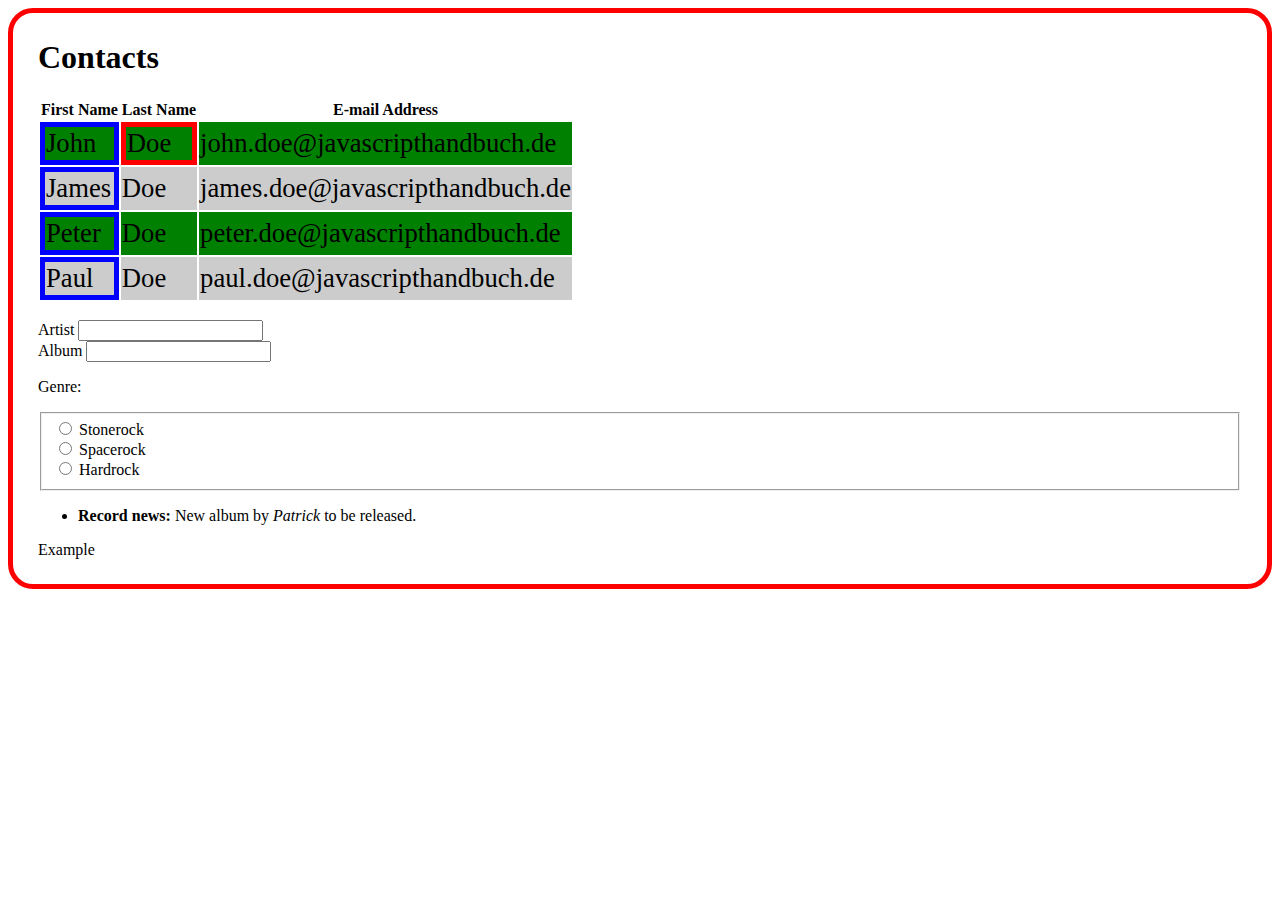
<file: index.html>
<!DOCTYPE html>
<html>
    <head lang="en">
        <title>Contacts Example</title>
        
        <link rel="stylesheet" href="css/styles.css">
    </head>

    <body>
        <main id="main">
            <h1>Contacts</h1>
            <table id="contact-list-table" summary="Contacts">
                <thead>
                    <tr>
                        <th id="table-header-first-name">First Name</th>
                        <th id="table-header-last-name">Last Name</th>
                        <th id="table-header-email">E-mail Address</th>
                    </tr>
                </thead>
                <tbody>
                    <tr class="row odd">
                        <td>John</td>
                        <td>Doe</td>
                        <td>john.doe@javascripthandbuch.de</td>
                    </tr>
                    <tr class="row even">
                        <td>James</td>
                        <td>Doe</td>
                        <td>james.doe@javascripthandbuch.de</td>
                    </tr>
                    <tr class="row odd">
                        <td>Peter</td>
                        <td>Doe</td>
                        <td>peter.doe@javascripthandbuch.de</td>
                    </tr>
                    <tr class="row even">
                        <td>Paul</td>
                        <td>Doe</td>
                        <td>paul.doe@javascripthandbuch.de</td>
                    </tr>
                </tbody>
            </table>

            <br>
            <div>
                <form action="">
                    <label for="artist">Artist</label>
                    <input id="artist" type="text" name="artist">
                    <br>
                    <label for="album">Album</label>
                    <input id="album" type="text" name="album">
                    <br>
                    <p>Genre:</p>
                    <fieldset>
                        <input type="radio" id="st" name="genre" value="Stonerock">
                        <label for="st">Stonerock</label>
                        <br>
                        <input type="radio" id="sp" name="genre" value="Spacerock">
                        <label for="sp">Spacerock</label>
                        <br>
                        <input type="radio" id="ha" name="genre" value="Hardrock">
                        <label for="ha">Hardrock</label>
                    </fieldset>

                </form>
            </div>
            <div>
                <ul id="news">
                    <li>
                        <strong>Record news: </strong>New album by <em>Ben Harper</em> released.
                    </li>
                </ul>
            </div>
        </main>
        <script src="scripts/script.js"></script>
    </body>
</html>
</file>
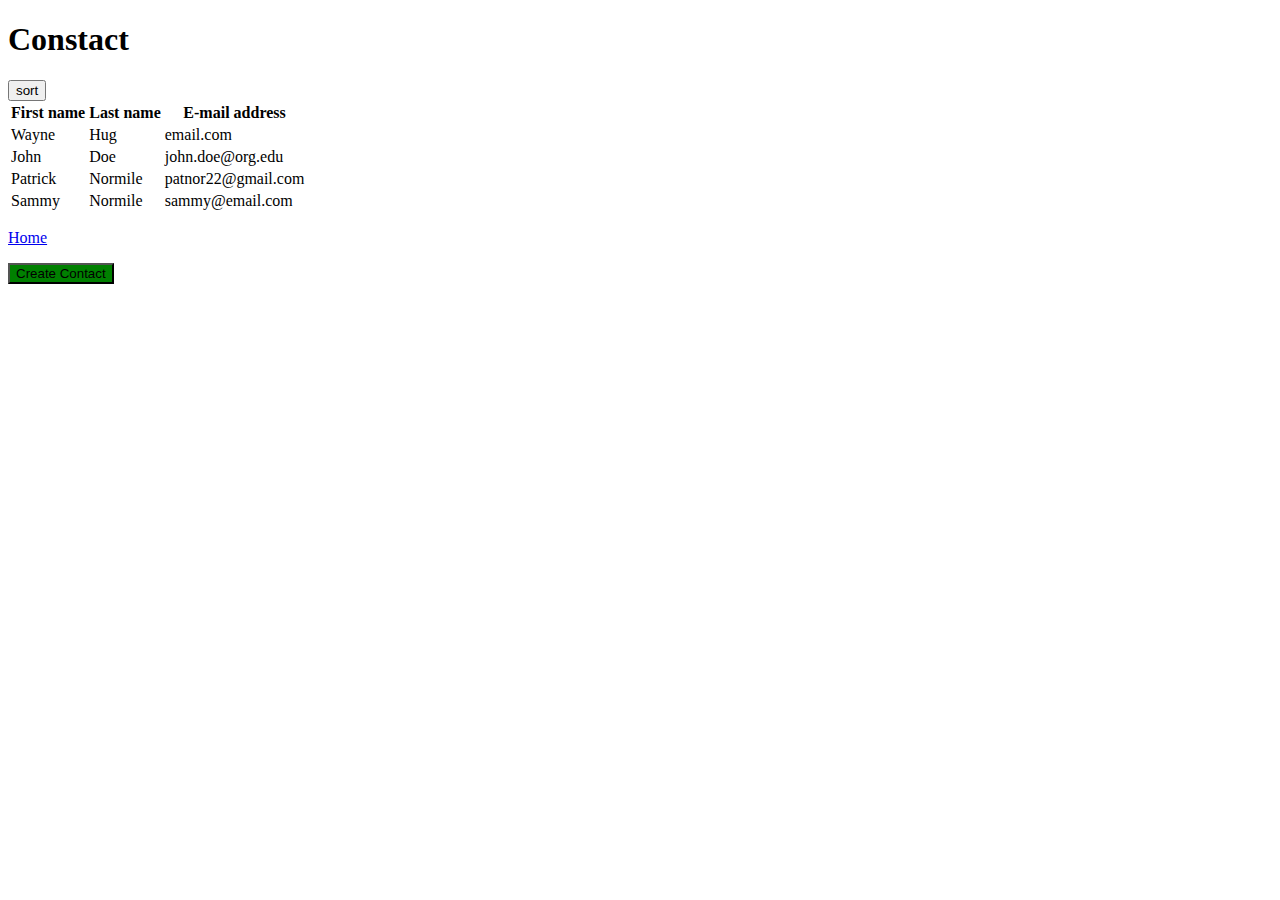
<file: contactList.html>
<!DOCTYPE html>
<html>
    <head lang="en">
        <title>Contact List</title>
        <style rel="stylesheet" href="css/contact.css"></style>
    </head>
    <body onload="createTable()">
        <main id="main-content">
            <h1>Constact</h1>
            <button onclick="sortByFirstName()">sort</button>
            <table id="contact-tb" summary="Contacts">
                <thead>
                    <tr>
                        <th>First name</th>
                        <th>Last name</th>
                        <th>E-mail address</th>
                    </tr>
                </thead>
                <tbody>
                    
                </tbody>
            </table>

            <p>
                <a id="home" class="link" href="contactList.html">Home</a>
            </p>
            <button id="create" class="link" style="background-color: green" onclick="createContact()">Create Contact</button>
        </main>
        <script src="scripts/contactsScript.js"></script>
    </body>
</html>
</file>
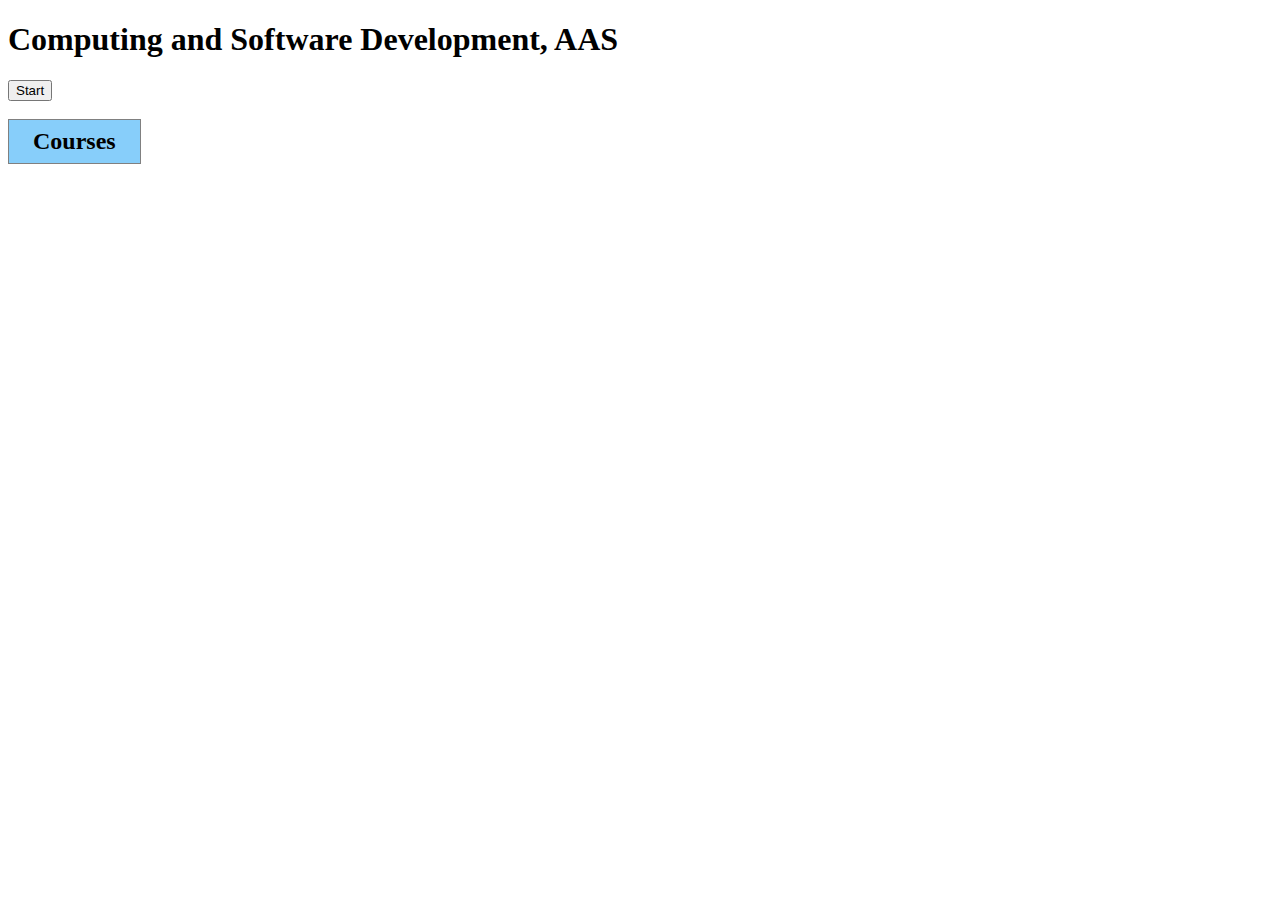
<file: CSD425CouressRedo.html>
<!DOCTYPE html>
<html lang="en">

<head>
    <meta charset="UTF-8">
    <title>CSD, AAS Courses</title>
    <link rel="stylesheet" href="css/CSD425CoursesRedo.css">
</head>

<body>
    <main id="main">
        <h1>Computing and Software Development, AAS</h1>
        <button id="btn_start">Start</button>
        <br>
        <br>

        <div id="container">
            <table id="tbl_courses" class="tbl">
                <thead>
                    <tr>
                        <th>Courses</th>
                    </tr>
                </thead>
                <tbody id="tbl_body">
                    <!-- <tr class="unavailable">
                        <td>CSD 112 : HTML and CSS ( 5 Credits )</td>
                    </tr>
                    <tr class="avaiable">
                        <td>CSD 112 : HTML and CSS ( 5 Credits )</td>
                    </tr>
                    <tr class="taken">
                        <td>CSD 112 : HTML and CSS ( 5 Credits )</td>
                    </tr>
                    <tr class="quarter">
                        <td>Quarter 2</td>
                    </tr>
                    <tr class="unavailable">
                        <td>CSD 112 : HTML and CSS ( 5 Credits )</td>
                    </tr>
                    <tr class="avaiable">
                        <td>CSD 112 : HTML and CSS ( 5 Credits )</td>
                    </tr>
                    <tr class="taken">
                        <td>CSD 112 : HTML and CSS ( 5 Credits )</td>
                    </tr> -->
                </tbody>
            </table>

        </div>



  

    </main>
    <script src="scripts/CSD425CoursesRedo.js"></script>
</body>

</html>
</file>
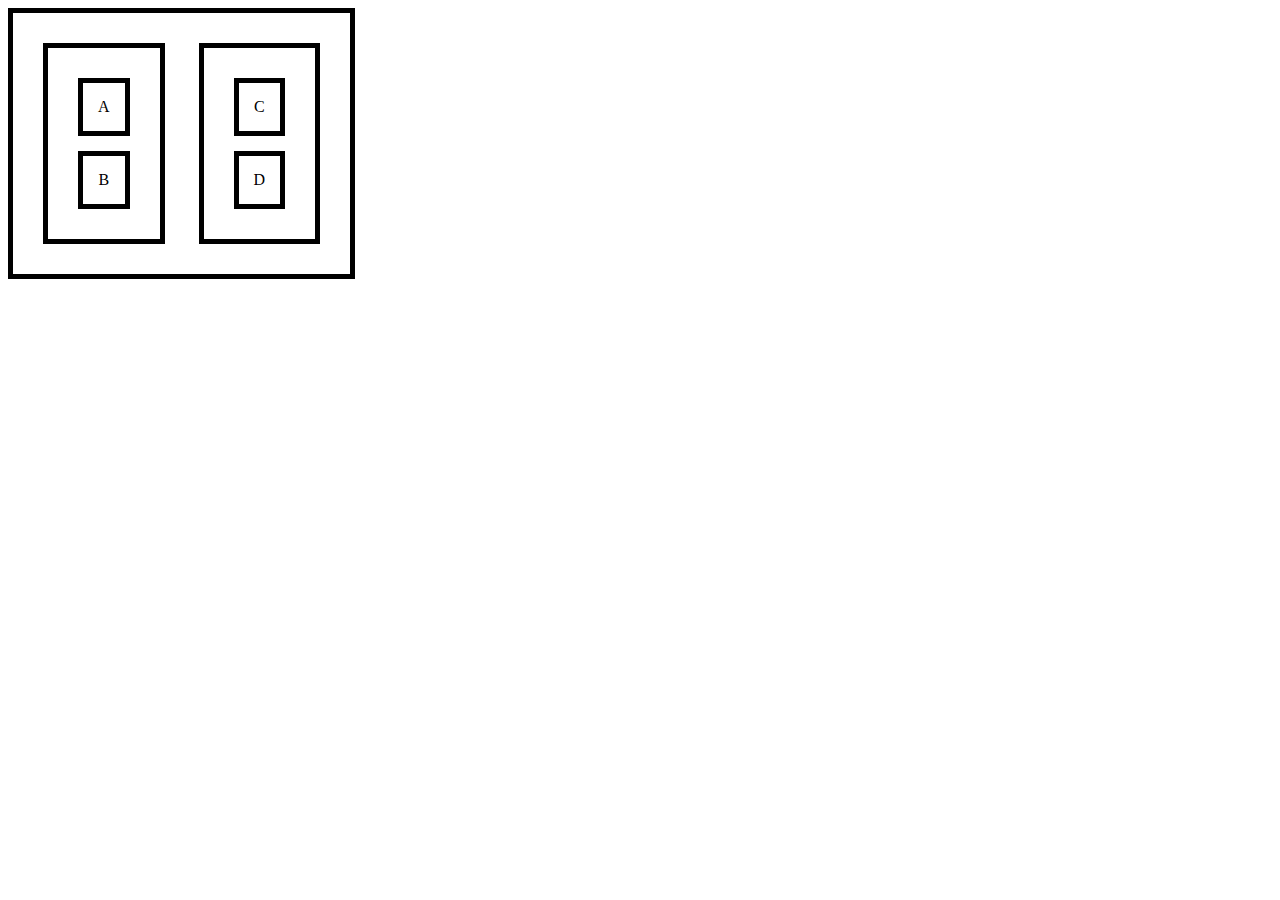
<file: eventFlow.html>
<!DOCTYPE html>
<html>
    <head lang="en">
        <meta charset="UTF-8">
        <title>Event Flow</title>
        <link rel="stylesheet" href="css/eventFlow.css">
    </head>
    <body>
        <div id="outer" class="level1">
            <div id="first" class="level2">
                <div id="A" class="level3">A</div>
                <div id="B" class="level3">B</div>
            </div>
            <div id="second" class="level2">
                <div id="C" class="level3">C</div>
                <div id="D" class="level3">D</div>
            </div>
        </div>
        <script src="scripts/eventFlow.js"></script>
    </body>
</html>
</file>
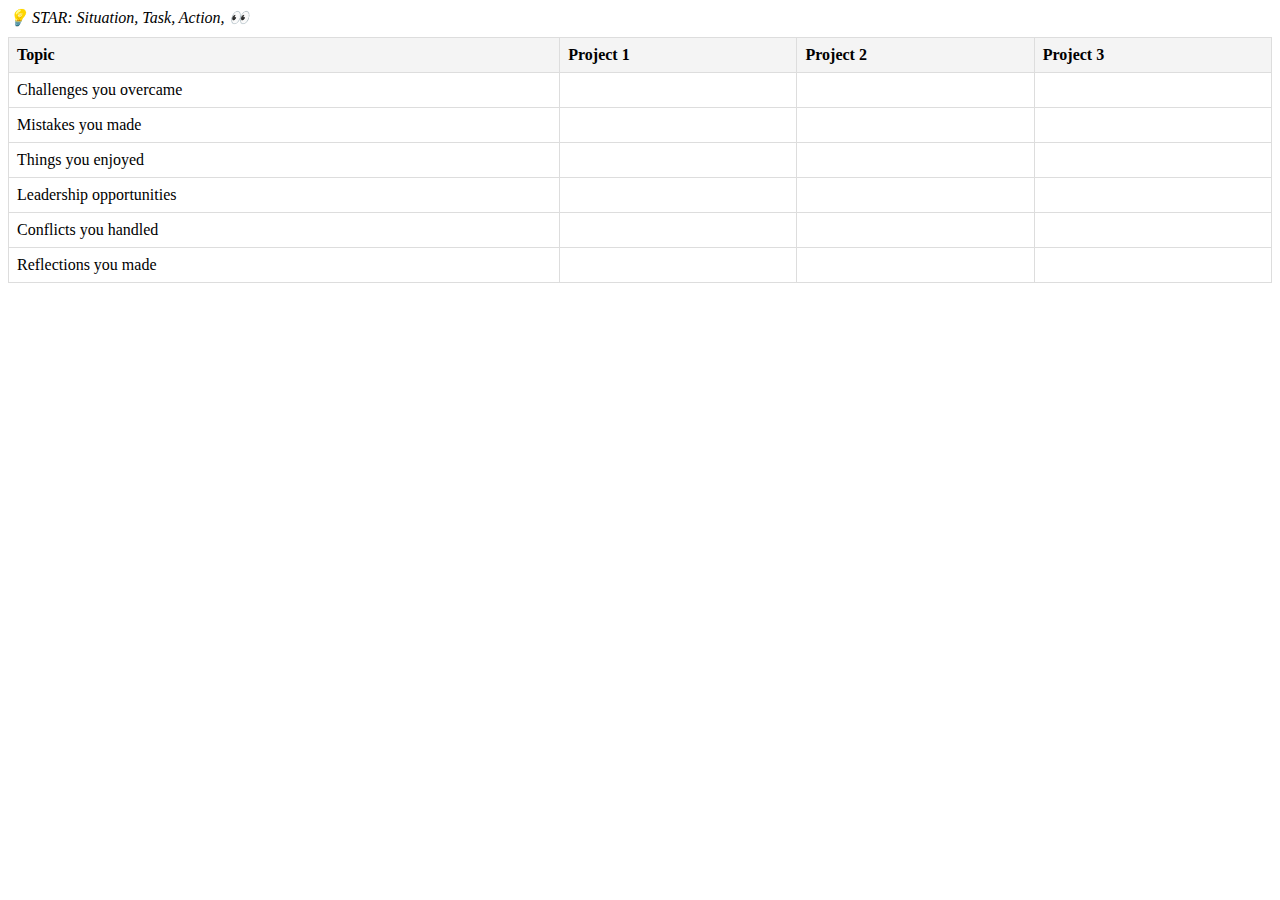
<file: StarMethod.html>
<!DOCTYPE html>
<html lang="en">
<head>
    <meta charset="UTF-8">
    <meta name="viewport" content="width=device-width, initial-scale=1.0">
    <title>Project Table Template</title>
    <style>
        table {
            width: 100%;
            border-collapse: collapse;
        }
        th, td {
            border: 1px solid #ddd;
            padding: 8px;
            text-align: left;
        }
        th {
            background-color: #f4f4f4;
        }
        aside {
            font-style: italic;
            margin-bottom: 10px;
        }
    </style>
</head>
<body>
    <aside>💡 STAR: Situation, Task, Action,  👀</aside>
    <table>
        <thead>
            <tr>
                <th>Topic</th>
                <th>Project 1</th>
                <th>Project 2</th>
                <th>Project 3</th>
            </tr>
        </thead>
        <tbody>
            <tr>
                <td>Challenges you overcame</td>
                <td></td>
                <td></td>
                <td></td>
            </tr>
            <tr>
                <td>Mistakes you made</td>
                <td></td>
                <td></td>
                <td></td>
            </tr>
            <tr>
                <td>Things you enjoyed</td>
                <td></td>
                <td></td>
                <td></td>
            </tr>
            <tr>
                <td>Leadership opportunities</td>
                <td></td>
                <td></td>
                <td></td>
            </tr>
            <tr>
                <td>Conflicts you handled</td>
                <td></td>
                <td></td>
                <td></td>
            </tr>
            <tr>
                <td>Reflections you made</td>
                <td></td>
                <td></td>
                <td></td>
            </tr>
        </tbody>
    </table>
</body>
</html>
</file>
<file: css/styles.css>
.border {
    border: thick solid red;
    border-radius: 25px;
    padding: 5px 25px 25px 25px;
}
</file>
<file: css/CSD425CoursesRedo.css>
.open{
    background-color: white;
}

.closed{
    background-color: lightgrey;
}

.taken{
    background-color: lightgreen;
}

.quarter{
    background-color: white;
    border: 0px;
    border-color: white;
    font-size: large;
    font-weight: bolder;
  
}

table{
    border-collapse: collapse;
    width: fit-content;
    border: 0px;
    border-color: white;
}

th{
    background-color: lightskyblue;
    font-size: x-large;
}

td, th{
    border: 1px solid gray;
    padding-left: 24px;
    padding-right: 24px;
    padding-bottom: 8px;
    padding-top: 8px;
}

.quarter tr, .quarter td{
    padding-left: 8px;
}
</file>
<file: css/eventFlow.css>
/* div{
    border: 1px solid black
} */

/* .level3{
    border: 1px solid black
} */

body {
    display: table;
  }
  .level1, .level2, .level3 {
    margin: 15px;
    padding: 15px;
    border: thick solid black;
    background-color: white;
  }
  .level1 {
    display: table-cell;
    text-align: center;
    vertical-align: middle;
  }
  .level2 {
    display: inline-block;
  }
  .selected {
    background-color: grey;
  }
</file>
